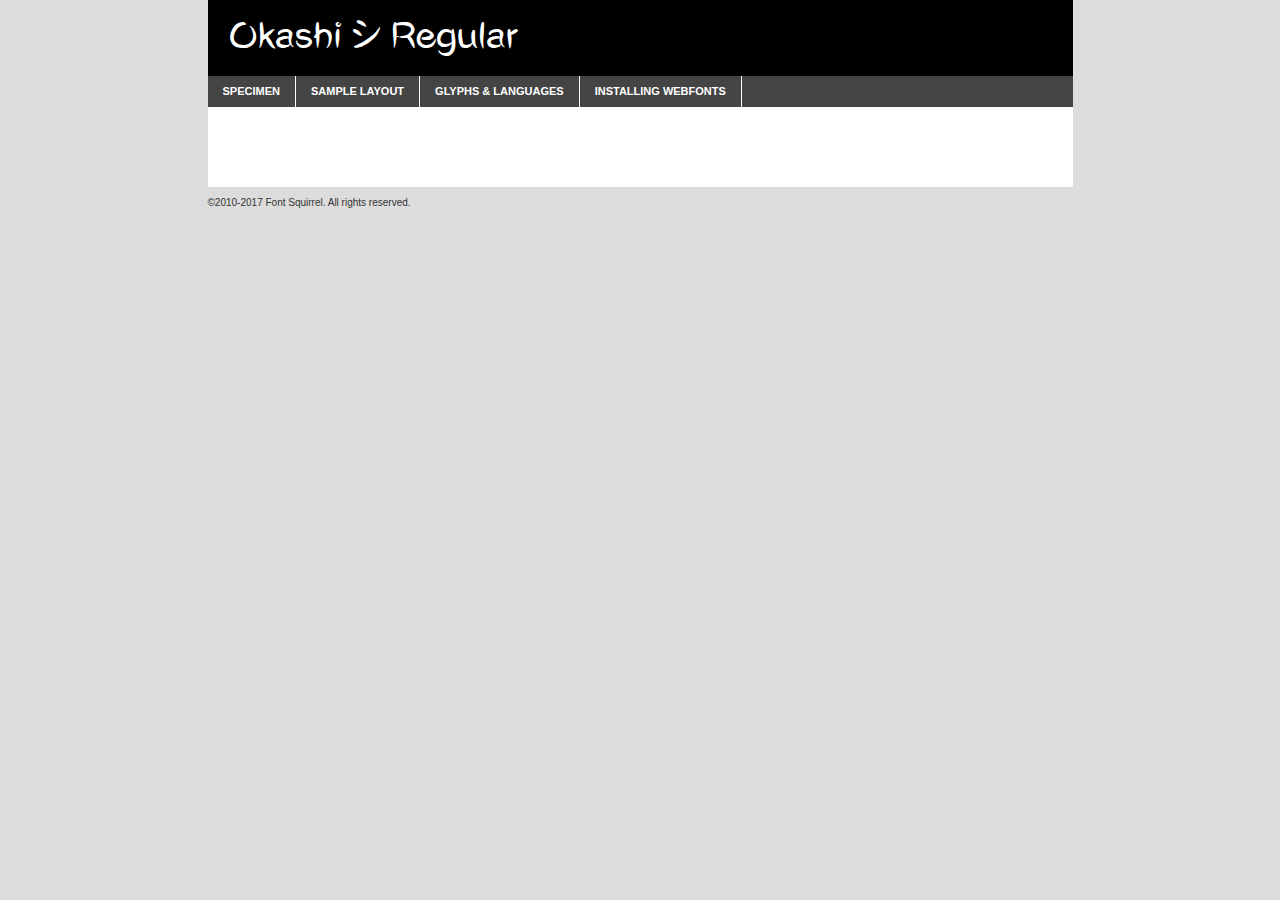
<file: vendors/fonts/Okashi/okashiregular-l33z3-demo.html>
<!DOCTYPE html PUBLIC "-//W3C//DTD XHTML 1.0 Transitional//EN"
	"http://www.w3.org/TR/xhtml1/DTD/xhtml1-transitional.dtd">

<html xmlns="http://www.w3.org/1999/xhtml" xml:lang="en" lang="en">
<head>
	<meta http-equiv="Content-Type" content="text/html; charset=utf-8" />
	<script src="http://ajax.googleapis.com/ajax/libs/jquery/1.7.2/jquery.min.js" type="text/javascript" charset="utf-8"></script>
	<script type="text/javascript">
	(function($){$.fn.easyTabs=function(option){var param=jQuery.extend({fadeSpeed:"fast",defaultContent:1,activeClass:'active'},option);$(this).each(function(){var thisId="#"+this.id;if(param.defaultContent==''){param.defaultContent=1;}
	if(typeof param.defaultContent=="number")
	{var defaultTab=$(thisId+" .tabs li:eq("+(param.defaultContent-1)+") a").attr('href').substr(1);}else{var defaultTab=param.defaultContent;}
	$(thisId+" .tabs li a").each(function(){var tabToHide=$(this).attr('href').substr(1);$("#"+tabToHide).addClass('easytabs-tab-content');});hideAll();changeContent(defaultTab);function hideAll(){$(thisId+" .easytabs-tab-content").hide();}
	function changeContent(tabId){hideAll();$(thisId+" .tabs li").removeClass(param.activeClass);$(thisId+" .tabs li a[href=#"+tabId+"]").closest('li').addClass(param.activeClass);if(param.fadeSpeed!="none")
	{$(thisId+" #"+tabId).fadeIn(param.fadeSpeed);}else{$(thisId+" #"+tabId).show();}}
	$(thisId+" .tabs li").click(function(){var tabId=$(this).find('a').attr('href').substr(1);changeContent(tabId);return false;});});}})(jQuery);
	</script>
	<link rel="stylesheet" href="specimen_files/specimen_stylesheet.css" type="text/css" charset="utf-8" />
	<link rel="stylesheet" href="stylesheet.css" type="text/css" charset="utf-8" />

	<style type="text/css">
					body{
				font-family: 'okashiregular';
							}
		</style>

	<title>Okashi^ Regular Specimen</title>
	
	
	<script type="text/javascript" charset="utf-8">
		$(document).ready(function() {
			$('#container').easyTabs({defaultContent:1});
		});
	</script>
</head>

<body>
<div id="container">
	<div id="header">
		Okashi^ Regular	</div>
	<ul class="tabs">
		<li><a href="#specimen">Specimen</a></li>
		<li><a href="#layout">Sample Layout</a></li>
				<li><a href="#glyphs">Glyphs &amp; Languages</a></li>
		<li><a href="#installing">Installing Webfonts</a></li>
		
	</ul>
	
	<div id="main_content">

		
			<div id="specimen">
		
				<div class="section">
					<div class="grid12 firstcol">
						<div class="huge">AaBb</div>
					</div>
				</div>
		
				<div class="section">
					<div class="glyph_range">A&#x200B;B&#x200b;C&#x200b;D&#x200b;E&#x200b;F&#x200b;G&#x200b;H&#x200b;I&#x200b;J&#x200b;K&#x200b;L&#x200b;M&#x200b;N&#x200b;O&#x200b;P&#x200b;Q&#x200b;R&#x200b;S&#x200b;T&#x200b;U&#x200b;V&#x200b;W&#x200b;X&#x200b;Y&#x200b;Z&#x200b;a&#x200b;b&#x200b;c&#x200b;d&#x200b;e&#x200b;f&#x200b;g&#x200b;h&#x200b;i&#x200b;j&#x200b;k&#x200b;l&#x200b;m&#x200b;n&#x200b;o&#x200b;p&#x200b;q&#x200b;r&#x200b;s&#x200b;t&#x200b;u&#x200b;v&#x200b;w&#x200b;x&#x200b;y&#x200b;z&#x200b;1&#x200b;2&#x200b;3&#x200b;4&#x200b;5&#x200b;6&#x200b;7&#x200b;8&#x200b;9&#x200b;0&#x200b;&amp;&#x200b;.&#x200b;,&#x200b;?&#x200b;!&#x200b;&#64;&#x200b;(&#x200b;)&#x200b;#&#x200b;$&#x200b;%&#x200b;*&#x200b;+&#x200b;-&#x200b;=&#x200b;:&#x200b;;</div>
				</div>
				<div class="section">
					<div class="grid12 firstcol">
						<table class="sample_table">
							<tr><td>10</td><td class="size10">abcdefghijklmnopqrstuvwxyzABCDEFGHIJKLMNOPQRSTUVWXYZ0123456789abcdefghijklmnopqrstuvwxyzABCDEFGHIJKLMNOPQRSTUVWXYZ0123456789abcdefghijklmnopqrstuvwxyzABCDEFGHIJKLMNOPQRSTUVWXYZ</td></tr>
							<tr><td>11</td><td class="size11">abcdefghijklmnopqrstuvwxyzABCDEFGHIJKLMNOPQRSTUVWXYZ0123456789abcdefghijklmnopqrstuvwxyzABCDEFGHIJKLMNOPQRSTUVWXYZ0123456789abcdefghijklmnopqrstuvwxyzABCDEFGHIJKLMNOPQRSTUVWXYZ</td></tr>
							<tr><td>12</td><td class="size12">abcdefghijklmnopqrstuvwxyzABCDEFGHIJKLMNOPQRSTUVWXYZ0123456789abcdefghijklmnopqrstuvwxyzABCDEFGHIJKLMNOPQRSTUVWXYZ0123456789abcdefghijklmnopqrstuvwxyzABCDEFGHIJKLMNOPQRSTUVWXYZ</td></tr>
							<tr><td>13</td><td class="size13">abcdefghijklmnopqrstuvwxyzABCDEFGHIJKLMNOPQRSTUVWXYZ0123456789abcdefghijklmnopqrstuvwxyzABCDEFGHIJKLMNOPQRSTUVWXYZ0123456789abcdefghijklmnopqrstuvwxyzABCDEFGHIJKLMNOPQRSTUVWXYZ</td></tr>
							<tr><td>14</td><td class="size14">abcdefghijklmnopqrstuvwxyzABCDEFGHIJKLMNOPQRSTUVWXYZ0123456789abcdefghijklmnopqrstuvwxyzABCDEFGHIJKLMNOPQRSTUVWXYZ0123456789abcdefghijklmnopqrstuvwxyzABCDEFGHIJKLMNOPQRSTUVWXYZ</td></tr>
							<tr><td>16</td><td class="size16">abcdefghijklmnopqrstuvwxyzABCDEFGHIJKLMNOPQRSTUVWXYZ0123456789abcdefghijklmnopqrstuvwxyzABCDEFGHIJKLMNOPQRSTUVWXYZ</td></tr>
							<tr><td>18</td><td class="size18">abcdefghijklmnopqrstuvwxyzABCDEFGHIJKLMNOPQRSTUVWXYZ0123456789abcdefghijklmnopqrstuvwxyzABCDEFGHIJKLMNOPQRSTUVWXYZ</td></tr>
							<tr><td>20</td><td class="size20">abcdefghijklmnopqrstuvwxyzABCDEFGHIJKLMNOPQRSTUVWXYZ0123456789abcdefghijklmnopqrstuvwxyzABCDEFGHIJKLMNOPQRSTUVWXYZ</td></tr>
							<tr><td>24</td><td class="size24">abcdefghijklmnopqrstuvwxyzABCDEFGHIJKLMNOPQRSTUVWXYZ0123456789abcdefghijklmnopqrstuvwxyzABCDEFGHIJKLMNOPQRSTUVWXYZ</td></tr>
							<tr><td>30</td><td class="size30">abcdefghijklmnopqrstuvwxyzABCDEFGHIJKLMNOPQRSTUVWXYZ0123456789abcdefghijklmnopqrstuvwxyzABCDEFGHIJKLMNOPQRSTUVWXYZ</td></tr>
							<tr><td>36</td><td class="size36">abcdefghijklmnopqrstuvwxyzABCDEFGHIJKLMNOPQRSTUVWXYZ0123456789abcdefghijklmnopqrstuvwxyzABCDEFGHIJKLMNOPQRSTUVWXYZ</td></tr>
							<tr><td>48</td><td class="size48">abcdefghijklmnopqrstuvwxyzABCDEFGHIJKLMNOPQRSTUVWXYZ0123456789abcdefghijklmnopqrstuvwxyzABCDEFGHIJKLMNOPQRSTUVWXYZ</td></tr>
							<tr><td>60</td><td class="size60">abcdefghijklmnopqrstuvwxyzABCDEFGHIJKLMNOPQRSTUVWXYZ0123456789abcdefghijklmnopqrstuvwxyzABCDEFGHIJKLMNOPQRSTUVWXYZ</td></tr>
							<tr><td>72</td><td class="size72">abcdefghijklmnopqrstuvwxyzABCDEFGHIJKLMNOPQRSTUVWXYZ0123456789abcdefghijklmnopqrstuvwxyzABCDEFGHIJKLMNOPQRSTUVWXYZ</td></tr>
							<tr><td>90</td><td class="size90">abcdefghijklmnopqrstuvwxyzABCDEFGHIJKLMNOPQRSTUVWXYZ0123456789abcdefghijklmnopqrstuvwxyzABCDEFGHIJKLMNOPQRSTUVWXYZ</td></tr>
						</table>
				
					</div>
			
				</div>
		
		
		
								<div class="section" id="bodycomparison">


										<div id="xheight">
				<div class="fontbody">&#x25FC;&#x25FC;&#x25FC;&#x25FC;&#x25FC;&#x25FC;&#x25FC;&#x25FC;&#x25FC;&#x25FC;&#x25FC;&#x25FC;&#x25FC;&#x25FC;&#x25FC;&#x25FC;&#x25FC;&#x25FC;&#x25FC;&#x25FC;&#x25FC;&#x25FC;&#x25FC;&#x25FC;&#x25FC;&#x25FC;&#x25FC;&#x25FC;&#x25FC;&#x25FC;&#x25FC;&#x25FC;&#x25FC;&#x25FC;&#x25FC;&#x25FC;&#x25FC;&#x25FC;&#x25FC;&#x25FC;&#x25FC;&#x25FC;&#x25FC;&#x25FC;&#x25FC;&#x25FC;&#x25FC;&#x25FC;&#x25FC;&#x25FC;&#x25FC;&#x25FC;&#x25FC;&#x25FC;&#x25FC;&#x25FC;&#x25FC;&#x25FC;&#x25FC;&#x25FC;&#x25FC;&#x25FC;&#x25FC;&#x25FC;&#x25FC;&#x25FC;&#x25FC;&#x25FC;&#x25FC;&#x25FC;&#x25FC;&#x25FC;&#x25FC;&#x25FC;&#x25FC;&#x25FC;&#x25FC;&#x25FC;&#x25FC;&#x25FC;&#x25FC;&#x25FC;&#x25FC;&#x25FC;&#x25FC;&#x25FC;&#x25FC;&#x25FC;&#x25FC;&#x25FC;&#x25FC;&#x25FC;&#x25FC;&#x25FC;&#x25FC;&#x25FC;&#x25FC;&#x25FC;&#x25FC;body</div><div class="arialbody">body</div><div class="verdanabody">body</div><div class="georgiabody">body</div></div>
										<div class="fontbody" style="z-index:1">
											body<span>Okashi^ Regular</span>
										</div>
										<div class="arialbody" style="z-index:1">
											body<span>Arial</span>
										</div>
										<div class="verdanabody" style="z-index:1">
											body<span>Verdana</span>
										</div>
										<div class="georgiabody" style="z-index:1">
											body<span>Georgia</span>
										</div>



								</div>
		
		
				<div class="section psample psample_row1" id="">
					
					<div class="grid2 firstcol">
						<p class="size10"><span>10.</span>Aenean lacinia bibendum nulla sed consectetur. Fusce dapibus, tellus ac cursus commodo, tortor mauris condimentum nibh, ut fermentum massa justo sit amet risus. Nullam id dolor id nibh ultricies vehicula ut id elit. Cum sociis natoque penatibus et magnis dis parturient montes, nascetur ridiculus mus. Nulla vitae elit libero, a pharetra augue.</p>
			
					</div>
					<div class="grid3">
						<p class="size11"><span>11.</span>Aenean lacinia bibendum nulla sed consectetur. Fusce dapibus, tellus ac cursus commodo, tortor mauris condimentum nibh, ut fermentum massa justo sit amet risus. Nullam id dolor id nibh ultricies vehicula ut id elit. Cum sociis natoque penatibus et magnis dis parturient montes, nascetur ridiculus mus. Nulla vitae elit libero, a pharetra augue.</p>
			
					</div>
					<div class="grid3">
						<p class="size12"><span>12.</span>Aenean lacinia bibendum nulla sed consectetur. Fusce dapibus, tellus ac cursus commodo, tortor mauris condimentum nibh, ut fermentum massa justo sit amet risus. Nullam id dolor id nibh ultricies vehicula ut id elit. Cum sociis natoque penatibus et magnis dis parturient montes, nascetur ridiculus mus. Nulla vitae elit libero, a pharetra augue.</p>
			
					</div>
					<div class="grid4">
						<p class="size13"><span>13.</span>Aenean lacinia bibendum nulla sed consectetur. Fusce dapibus, tellus ac cursus commodo, tortor mauris condimentum nibh, ut fermentum massa justo sit amet risus. Nullam id dolor id nibh ultricies vehicula ut id elit. Cum sociis natoque penatibus et magnis dis parturient montes, nascetur ridiculus mus. Nulla vitae elit libero, a pharetra augue.</p>
			
					</div>
					<div class="white_blend"></div>
					
				</div>
				<div class="section psample psample_row2" id="">
					<div class="grid3 firstcol">
						<p class="size14"><span>14.</span>Aenean lacinia bibendum nulla sed consectetur. Fusce dapibus, tellus ac cursus commodo, tortor mauris condimentum nibh, ut fermentum massa justo sit amet risus. Nullam id dolor id nibh ultricies vehicula ut id elit. Cum sociis natoque penatibus et magnis dis parturient montes, nascetur ridiculus mus. Nulla vitae elit libero, a pharetra augue.</p>
			
					</div>
					<div class="grid4">
						<p class="size16"><span>16.</span>Aenean lacinia bibendum nulla sed consectetur. Fusce dapibus, tellus ac cursus commodo, tortor mauris condimentum nibh, ut fermentum massa justo sit amet risus. Nullam id dolor id nibh ultricies vehicula ut id elit. Cum sociis natoque penatibus et magnis dis parturient montes, nascetur ridiculus mus. Nulla vitae elit libero, a pharetra augue.</p>
			
					</div>
					<div class="grid5">
						<p class="size18"><span>18.</span>Aenean lacinia bibendum nulla sed consectetur. Fusce dapibus, tellus ac cursus commodo, tortor mauris condimentum nibh, ut fermentum massa justo sit amet risus. Nullam id dolor id nibh ultricies vehicula ut id elit. Cum sociis natoque penatibus et magnis dis parturient montes, nascetur ridiculus mus. Nulla vitae elit libero, a pharetra augue.</p>
			
					</div>

					<div class="white_blend"></div>

				</div>
				
				<div class="section psample psample_row3" id="">
					<div class="grid5 firstcol">
						<p class="size20"><span>20.</span>Aenean lacinia bibendum nulla sed consectetur. Fusce dapibus, tellus ac cursus commodo, tortor mauris condimentum nibh, ut fermentum massa justo sit amet risus. Nullam id dolor id nibh ultricies vehicula ut id elit. Cum sociis natoque penatibus et magnis dis parturient montes, nascetur ridiculus mus. Nulla vitae elit libero, a pharetra augue.</p>
					</div>
					<div class="grid7">
						<p class="size24"><span>24.</span>Aenean lacinia bibendum nulla sed consectetur. Fusce dapibus, tellus ac cursus commodo, tortor mauris condimentum nibh, ut fermentum massa justo sit amet risus. Nullam id dolor id nibh ultricies vehicula ut id elit. Cum sociis natoque penatibus et magnis dis parturient montes, nascetur ridiculus mus. Nulla vitae elit libero, a pharetra augue.</p>
					</div>
					
					<div class="white_blend"></div>
					
				</div>
				
				<div class="section psample psample_row4" id="">
					<div class="grid12 firstcol">
						<p class="size30"><span>30.</span>Aenean lacinia bibendum nulla sed consectetur. Fusce dapibus, tellus ac cursus commodo, tortor mauris condimentum nibh, ut fermentum massa justo sit amet risus. Nullam id dolor id nibh ultricies vehicula ut id elit. Cum sociis natoque penatibus et magnis dis parturient montes, nascetur ridiculus mus. Nulla vitae elit libero, a pharetra augue.</p>
					</div>
					<div class="white_blend"></div>
					
				</div>
				
				
				
				<div class="section psample psample_row1 fullreverse">
					<div class="grid2 firstcol">
						<p class="size10"><span>10.</span>Aenean lacinia bibendum nulla sed consectetur. Fusce dapibus, tellus ac cursus commodo, tortor mauris condimentum nibh, ut fermentum massa justo sit amet risus. Nullam id dolor id nibh ultricies vehicula ut id elit. Cum sociis natoque penatibus et magnis dis parturient montes, nascetur ridiculus mus. Nulla vitae elit libero, a pharetra augue.</p>
			
					</div>
					<div class="grid3">
						<p class="size11"><span>11.</span>Aenean lacinia bibendum nulla sed consectetur. Fusce dapibus, tellus ac cursus commodo, tortor mauris condimentum nibh, ut fermentum massa justo sit amet risus. Nullam id dolor id nibh ultricies vehicula ut id elit. Cum sociis natoque penatibus et magnis dis parturient montes, nascetur ridiculus mus. Nulla vitae elit libero, a pharetra augue.</p>
			
					</div>
					<div class="grid3">
						<p class="size12"><span>12.</span>Aenean lacinia bibendum nulla sed consectetur. Fusce dapibus, tellus ac cursus commodo, tortor mauris condimentum nibh, ut fermentum massa justo sit amet risus. Nullam id dolor id nibh ultricies vehicula ut id elit. Cum sociis natoque penatibus et magnis dis parturient montes, nascetur ridiculus mus. Nulla vitae elit libero, a pharetra augue.</p>
			
					</div>
					<div class="grid4">
						<p class="size13"><span>13.</span>Aenean lacinia bibendum nulla sed consectetur. Fusce dapibus, tellus ac cursus commodo, tortor mauris condimentum nibh, ut fermentum massa justo sit amet risus. Nullam id dolor id nibh ultricies vehicula ut id elit. Cum sociis natoque penatibus et magnis dis parturient montes, nascetur ridiculus mus. Nulla vitae elit libero, a pharetra augue.</p>
			
					</div>
					<div class="black_blend"></div>
					
				</div>
				
				<div class="section psample psample_row2 fullreverse">
					<div class="grid3 firstcol">
						<p class="size14"><span>14.</span>Aenean lacinia bibendum nulla sed consectetur. Fusce dapibus, tellus ac cursus commodo, tortor mauris condimentum nibh, ut fermentum massa justo sit amet risus. Nullam id dolor id nibh ultricies vehicula ut id elit. Cum sociis natoque penatibus et magnis dis parturient montes, nascetur ridiculus mus. Nulla vitae elit libero, a pharetra augue.</p>
			
					</div>
					<div class="grid4">
						<p class="size16"><span>16.</span>Aenean lacinia bibendum nulla sed consectetur. Fusce dapibus, tellus ac cursus commodo, tortor mauris condimentum nibh, ut fermentum massa justo sit amet risus. Nullam id dolor id nibh ultricies vehicula ut id elit. Cum sociis natoque penatibus et magnis dis parturient montes, nascetur ridiculus mus. Nulla vitae elit libero, a pharetra augue.</p>
			
					</div>
					<div class="grid5">
						<p class="size18"><span>18.</span>Aenean lacinia bibendum nulla sed consectetur. Fusce dapibus, tellus ac cursus commodo, tortor mauris condimentum nibh, ut fermentum massa justo sit amet risus. Nullam id dolor id nibh ultricies vehicula ut id elit. Cum sociis natoque penatibus et magnis dis parturient montes, nascetur ridiculus mus. Nulla vitae elit libero, a pharetra augue.</p>
			
					</div>
					<div class="black_blend"></div>

				</div>
				
				<div class="section psample fullreverse psample_row3" id="">
					<div class="grid5 firstcol">
						<p class="size20"><span>20.</span>Aenean lacinia bibendum nulla sed consectetur. Fusce dapibus, tellus ac cursus commodo, tortor mauris condimentum nibh, ut fermentum massa justo sit amet risus. Nullam id dolor id nibh ultricies vehicula ut id elit. Cum sociis natoque penatibus et magnis dis parturient montes, nascetur ridiculus mus. Nulla vitae elit libero, a pharetra augue.</p>
					</div>
					<div class="grid7">
						<p class="size24"><span>24.</span>Aenean lacinia bibendum nulla sed consectetur. Fusce dapibus, tellus ac cursus commodo, tortor mauris condimentum nibh, ut fermentum massa justo sit amet risus. Nullam id dolor id nibh ultricies vehicula ut id elit. Cum sociis natoque penatibus et magnis dis parturient montes, nascetur ridiculus mus. Nulla vitae elit libero, a pharetra augue.</p>
					</div>
					
					<div class="black_blend"></div>
					
				</div>
				
				<div class="section psample fullreverse psample_row4" id="" style="border-bottom: 20px #000 solid;">
					<div class="grid12 firstcol">
						<p class="size30"><span>30.</span>Aenean lacinia bibendum nulla sed consectetur. Fusce dapibus, tellus ac cursus commodo, tortor mauris condimentum nibh, ut fermentum massa justo sit amet risus. Nullam id dolor id nibh ultricies vehicula ut id elit. Cum sociis natoque penatibus et magnis dis parturient montes, nascetur ridiculus mus. Nulla vitae elit libero, a pharetra augue.</p>
					</div>
					<div class="black_blend"></div>
					
				</div>
				
				
				
				
			</div>
			
			<div id="layout">
				
				<div class="section">
					
					<div class="grid12 firstcol">
						<h1>Lorem Ipsum Dolor</h1>
						<h2>Etiam porta sem malesuada magna mollis euismod</h2>
						
						<p class="byline">By <a href="#link">Aenean Lacinia</a></p>
					</div>
				</div>
				<div class="section">
					<div class="grid8 firstcol">
						<p class="large">Donec sed odio dui. Morbi leo risus, porta ac consectetur ac, vestibulum at eros. Fusce dapibus, tellus ac cursus commodo, tortor mauris condimentum nibh, ut fermentum massa justo sit amet risus. </p>

						
						<h3>Pellentesque ornare sem</h3>

						<p>Maecenas sed diam eget risus varius blandit sit amet non magna. Maecenas faucibus mollis interdum. Donec ullamcorper nulla non metus auctor fringilla. Nullam id dolor id nibh ultricies vehicula ut id elit. Nullam id dolor id nibh ultricies vehicula ut id elit. </p>

						<p>Aenean eu leo quam. Pellentesque ornare sem lacinia quam venenatis vestibulum. Lorem ipsum dolor sit amet, consectetur adipiscing elit. Cum sociis natoque penatibus et magnis dis parturient montes, nascetur ridiculus mus. </p>

						<p>Nulla vitae elit libero, a pharetra augue. Praesent commodo cursus magna, vel scelerisque nisl consectetur et. Aenean lacinia bibendum nulla sed consectetur. </p>

						<p>Nullam quis risus eget urna mollis ornare vel eu leo. Nullam quis risus eget urna mollis ornare vel eu leo. Maecenas sed diam eget risus varius blandit sit amet non magna. Donec ullamcorper nulla non metus auctor fringilla. </p>

						<h3>Cras mattis consectetur</h3>

						<p>Aenean eu leo quam. Pellentesque ornare sem lacinia quam venenatis vestibulum. Aenean lacinia bibendum nulla sed consectetur. Integer posuere erat a ante venenatis dapibus posuere velit aliquet. Cras mattis consectetur purus sit amet fermentum. </p>

						<p>Nullam id dolor id nibh ultricies vehicula ut id elit. Nullam quis risus eget urna mollis ornare vel eu leo. Cras mattis consectetur purus sit amet fermentum.</p>
					</div>
					
					<div class="grid4 sidebar">
						
						<div class="box reverse">
							<p class="last">Nullam quis risus eget urna mollis ornare vel eu leo. Donec ullamcorper nulla non metus auctor fringilla. Cras mattis consectetur purus sit amet fermentum. Sed posuere consectetur est at lobortis. Lorem ipsum dolor sit amet, consectetur adipiscing elit. </p>
						</div>
						
						<p class="caption">Maecenas sed diam eget risus varius.</p>

						<p>Vestibulum id ligula porta felis euismod semper. Integer posuere erat a ante venenatis dapibus posuere velit aliquet. Vestibulum id ligula porta felis euismod semper. Sed posuere consectetur est at lobortis. Maecenas sed diam eget risus varius blandit sit amet non magna. Fusce dapibus, tellus ac cursus commodo, tortor mauris condimentum nibh, ut fermentum massa justo sit amet risus. </p>

					

						<p>Duis mollis, est non commodo luctus, nisi erat porttitor ligula, eget lacinia odio sem nec elit. Aenean lacinia bibendum nulla sed consectetur. Vivamus sagittis lacus vel augue laoreet rutrum faucibus dolor auctor. Aenean lacinia bibendum nulla sed consectetur. Nullam quis risus eget urna mollis ornare vel eu leo. </p>

						<p>Praesent commodo cursus magna, vel scelerisque nisl consectetur et. Donec ullamcorper nulla non metus auctor fringilla. Maecenas faucibus mollis interdum. Fusce dapibus, tellus ac cursus commodo, tortor mauris condimentum nibh, ut fermentum massa justo sit amet risus. </p>

					</div>
				</div>
				
			</div>


			



		<div id="glyphs">
			<div class="section">
				<div class="grid12 firstcol">
			
				<h1>Language Support</h1>
				<p>The subset of Okashi^ Regular in this kit supports the following languages:<br />
			
					English, Arrernte, Bislama, Cebuano, Fijian, Gilbertese, Hmong, Ibanag, Iloko_ilokano, Interglossa_glosa, Interlingua, Lojban, Norfolk_pitcairnese, Oromo, Rotokas, Seychelles_creole, Shona, Somali, Southern_ndebele, Swahili, Swati_swazi, Tok_pisin, Warlpiri, Xhosa, Zulu, Latinbasic, Demo				</p>
				<h1>Glyph Chart</h1>
				<p>The subset of Okashi^ Regular in this kit includes all the glyphs listed below. Unicode entities are included above each glyph to help you insert individual characters into your layout.</p>
				<div id="glyph_chart">
			
																														 <div><p>&amp;#13;</p>&#13;</div>
																				 <div><p>&amp;#32;</p>&#32;</div>
																				 <div><p>&amp;#33;</p>&#33;</div>
																				 <div><p>&amp;#34;</p>&#34;</div>
																				 <div><p>&amp;#35;</p>&#35;</div>
																				 <div><p>&amp;#37;</p>&#37;</div>
																				 <div><p>&amp;#38;</p>&#38;</div>
																				 <div><p>&amp;#39;</p>&#39;</div>
																				 <div><p>&amp;#40;</p>&#40;</div>
																				 <div><p>&amp;#41;</p>&#41;</div>
																				 <div><p>&amp;#44;</p>&#44;</div>
																				 <div><p>&amp;#45;</p>&#45;</div>
																				 <div><p>&amp;#46;</p>&#46;</div>
																				 <div><p>&amp;#47;</p>&#47;</div>
																				 <div><p>&amp;#58;</p>&#58;</div>
																				 <div><p>&amp;#59;</p>&#59;</div>
																				 <div><p>&amp;#63;</p>&#63;</div>
																				 <div><p>&amp;#64;</p>&#64;</div>
																				 <div><p>&amp;#65;</p>&#65;</div>
																				 <div><p>&amp;#66;</p>&#66;</div>
																				 <div><p>&amp;#67;</p>&#67;</div>
																				 <div><p>&amp;#68;</p>&#68;</div>
																				 <div><p>&amp;#69;</p>&#69;</div>
																				 <div><p>&amp;#70;</p>&#70;</div>
																				 <div><p>&amp;#71;</p>&#71;</div>
																				 <div><p>&amp;#72;</p>&#72;</div>
																				 <div><p>&amp;#73;</p>&#73;</div>
																				 <div><p>&amp;#74;</p>&#74;</div>
																				 <div><p>&amp;#75;</p>&#75;</div>
																				 <div><p>&amp;#76;</p>&#76;</div>
																				 <div><p>&amp;#77;</p>&#77;</div>
																				 <div><p>&amp;#78;</p>&#78;</div>
																				 <div><p>&amp;#79;</p>&#79;</div>
																				 <div><p>&amp;#80;</p>&#80;</div>
																				 <div><p>&amp;#81;</p>&#81;</div>
																				 <div><p>&amp;#82;</p>&#82;</div>
																				 <div><p>&amp;#83;</p>&#83;</div>
																				 <div><p>&amp;#84;</p>&#84;</div>
																				 <div><p>&amp;#85;</p>&#85;</div>
																				 <div><p>&amp;#86;</p>&#86;</div>
																				 <div><p>&amp;#87;</p>&#87;</div>
																				 <div><p>&amp;#88;</p>&#88;</div>
																				 <div><p>&amp;#89;</p>&#89;</div>
																				 <div><p>&amp;#90;</p>&#90;</div>
																				 <div><p>&amp;#91;</p>&#91;</div>
																				 <div><p>&amp;#92;</p>&#92;</div>
																				 <div><p>&amp;#93;</p>&#93;</div>
																				 <div><p>&amp;#94;</p>&#94;</div>
																				 <div><p>&amp;#95;</p>&#95;</div>
																				 <div><p>&amp;#96;</p>&#96;</div>
																				 <div><p>&amp;#97;</p>&#97;</div>
																				 <div><p>&amp;#98;</p>&#98;</div>
																				 <div><p>&amp;#99;</p>&#99;</div>
																				 <div><p>&amp;#100;</p>&#100;</div>
																				 <div><p>&amp;#101;</p>&#101;</div>
																				 <div><p>&amp;#102;</p>&#102;</div>
																				 <div><p>&amp;#103;</p>&#103;</div>
																				 <div><p>&amp;#104;</p>&#104;</div>
																				 <div><p>&amp;#105;</p>&#105;</div>
																				 <div><p>&amp;#106;</p>&#106;</div>
																				 <div><p>&amp;#107;</p>&#107;</div>
																				 <div><p>&amp;#108;</p>&#108;</div>
																				 <div><p>&amp;#109;</p>&#109;</div>
																				 <div><p>&amp;#110;</p>&#110;</div>
																				 <div><p>&amp;#111;</p>&#111;</div>
																				 <div><p>&amp;#112;</p>&#112;</div>
																				 <div><p>&amp;#113;</p>&#113;</div>
																				 <div><p>&amp;#114;</p>&#114;</div>
																				 <div><p>&amp;#115;</p>&#115;</div>
																				 <div><p>&amp;#116;</p>&#116;</div>
																				 <div><p>&amp;#117;</p>&#117;</div>
																				 <div><p>&amp;#118;</p>&#118;</div>
																				 <div><p>&amp;#119;</p>&#119;</div>
																				 <div><p>&amp;#120;</p>&#120;</div>
																				 <div><p>&amp;#121;</p>&#121;</div>
																				 <div><p>&amp;#122;</p>&#122;</div>
																				 <div><p>&amp;#160;</p>&#160;</div>
																				 <div><p>&amp;#165;</p>&#165;</div>
																				 <div><p>&amp;#167;</p>&#167;</div>
																				 <div><p>&amp;#168;</p>&#168;</div>
																				 <div><p>&amp;#171;</p>&#171;</div>
																				 <div><p>&amp;#173;</p>&#173;</div>
																				 <div><p>&amp;#175;</p>&#175;</div>
																				 <div><p>&amp;#176;</p>&#176;</div>
																				 <div><p>&amp;#180;</p>&#180;</div>
																				 <div><p>&amp;#183;</p>&#183;</div>
																				 <div><p>&amp;#184;</p>&#184;</div>
																				 <div><p>&amp;#187;</p>&#187;</div>
																				 <div><p>&amp;#191;</p>&#191;</div>
																				 <div><p>&amp;#8192;</p>&#8192;</div>
																				 <div><p>&amp;#8193;</p>&#8193;</div>
																				 <div><p>&amp;#8194;</p>&#8194;</div>
																				 <div><p>&amp;#8195;</p>&#8195;</div>
																				 <div><p>&amp;#8196;</p>&#8196;</div>
																				 <div><p>&amp;#8197;</p>&#8197;</div>
																				 <div><p>&amp;#8198;</p>&#8198;</div>
																				 <div><p>&amp;#8199;</p>&#8199;</div>
																				 <div><p>&amp;#8200;</p>&#8200;</div>
																				 <div><p>&amp;#8201;</p>&#8201;</div>
																				 <div><p>&amp;#8202;</p>&#8202;</div>
																				 <div><p>&amp;#8208;</p>&#8208;</div>
																				 <div><p>&amp;#8209;</p>&#8209;</div>
																				 <div><p>&amp;#8210;</p>&#8210;</div>
																				 <div><p>&amp;#8211;</p>&#8211;</div>
																				 <div><p>&amp;#8212;</p>&#8212;</div>
																				 <div><p>&amp;#8216;</p>&#8216;</div>
																				 <div><p>&amp;#8217;</p>&#8217;</div>
																				 <div><p>&amp;#8218;</p>&#8218;</div>
																				 <div><p>&amp;#8220;</p>&#8220;</div>
																				 <div><p>&amp;#8221;</p>&#8221;</div>
																				 <div><p>&amp;#8222;</p>&#8222;</div>
																				 <div><p>&amp;#8239;</p>&#8239;</div>
																				 <div><p>&amp;#8249;</p>&#8249;</div>
																				 <div><p>&amp;#8250;</p>&#8250;</div>
																				 <div><p>&amp;#8287;</p>&#8287;</div>
																				 <div><p>&amp;#9724;</p>&#9724;</div>
																												</div>	
				</div>
		
		
			</div>
		</div>
		
		
		<div id="specs">
			
		</div>
	
		<div id="installing">
			<div class="section">
				<div class="grid7 firstcol">
					<h1>Installing Webfonts</h1>
					
					<p>Webfonts are supported by all major browser platforms but not all in the same way. There are currently four different font formats that must be included in order to target all browsers. This includes TTF, WOFF, EOT and SVG.</p>
					
					<h2>1. Upload your webfonts</h2>
					<p>You must upload your webfont kit to your website. They should be in or near the same directory as your CSS files.</p>
					
					<h2>2. Include the webfont stylesheet</h2>
					<p>A special CSS @font-face declaration helps the various browsers select the appropriate font it needs without causing you a bunch of headaches. Learn more about this syntax by reading the <a href="https://www.fontspring.com/blog/further-hardening-of-the-bulletproof-syntax">Fontspring blog post</a> about it. The code for it is as follows:</p>


<code>
@font-face{ 
	font-family: 'MyWebFont';
	src: url('WebFont.eot');
	src: url('WebFont.eot?#iefix') format('embedded-opentype'),
	     url('WebFont.woff') format('woff'),
	     url('WebFont.ttf') format('truetype'),
	     url('WebFont.svg#webfont') format('svg');
}
</code>

	<p>We've already gone ahead and generated the code for you. All you have to do is link to the stylesheet in your HTML, like this:</p>
	<code>&lt;link rel=&quot;stylesheet&quot; href=&quot;stylesheet.css&quot; type=&quot;text/css&quot; charset=&quot;utf-8&quot; /&gt;</code>

					<h2>3. Modify your own stylesheet</h2>
					<p>To take advantage of your new fonts, you must tell your stylesheet to use them. Look at the original @font-face declaration above and find the property called "font-family." The name linked there will be what you use to reference the font. Prepend that webfont name to the font stack in the "font-family" property, inside the selector you want to change. For example:</p>
<code>p { font-family: 'WebFont', Arial, sans-serif; }</code>

<h2>4. Test</h2>
<p>Getting webfonts to work cross-browser <em>can</em> be tricky. Use the information in the sidebar to help you if you find that fonts aren't loading in a particular browser.</p>
				</div>
				
				<div class="grid5 sidebar">
					<div class="box">
						<h2>Troubleshooting<br />Font-Face Problems</h2>
						<p>Having trouble getting your webfonts to load in your new website? Here are some tips to sort out what might be the problem.</p>

						<h3>Fonts not showing in any browser</h3>

						<p>This sounds like you need to work on the plumbing. You either did not upload the fonts to the correct directory, or you did not link the fonts properly in the CSS. If you've confirmed that all this is correct and you still have a problem, take a look at your .htaccess file and see if requests are getting intercepted.</p>

						<h3>Fonts not loading in iPhone or iPad</h3>

						<p>The most common problem here is that you are serving the fonts from an IIS server. IIS refuses to serve files that have unknown MIME types. If that is the case, you must set the MIME type for SVG to "image/svg+xml" in the server settings. Follow these instructions from Microsoft if you need help.</p>

						<h3>Fonts not loading in Firefox</h3>

						<p>The primary reason for this failure? You are still using a version Firefox older than 3.5. So upgrade already! If that isn't it, then you are very likely serving fonts from a different domain. Firefox requires that all font assets be served from the same domain. Lastly it is possible that you need to add WOFF to your list of MIME types (if you are serving via IIS.)</p>

						<h3>Fonts not loading in IE</h3>

						<p>Are you looking at Internet Explorer on an actual Windows machine or are you cheating by using a service like Adobe BrowserLab? Many of these screenshot services do not render @font-face for IE. Best to test it on a real machine.</p>

						<h3>Fonts not loading in IE9</h3>

						<p>IE9, like Firefox, requires that fonts be served from the same domain as the website. Make sure that is the case.</p>
					</div>
				</div>
			</div>
			
		</div>
	
	</div>
	<div id="footer">
		<p>&copy;2010-2017 Font Squirrel. All rights reserved.</p>
	</div>
</div>
</body>
</html>
</file>
<file: vendors/fonts/Okashi/stylesheet.css>
/*! Generated by Font Squirrel (https://www.fontsquirrel.com) on September 13, 2020 */



@font-face {
    font-family: 'okashiregular';
    src: url('okashiregular-l33z3-webfont.woff2') format('woff2'),
         url('okashiregular-l33z3-webfont.woff') format('woff');
    font-weight: normal;
    font-style: normal;

}
</file>
<file: vendors/fonts/Okashi/specimen_files/specimen_stylesheet.css>
@import url('grid_12-825-55-15.css');

/*  
	CSS Reset by Eric Meyer - Released under Public Domain
    http://meyerweb.com/eric/tools/css/reset/
*/
html, body, div, span, applet, object, iframe,
h1, h2, h3, h4, h5, h6, p, blockquote, pre,
a, abbr, acronym, address, big, cite, code,
del, dfn, em, font, img, ins, kbd, q, s, samp,
small, strike, strong, sub, sup, tt, var,
b, u, i, center, dl, dt, dd, ol, ul, li,
fieldset, form, label, legend, table, 
caption, tbody, tfoot, thead, tr, th, td 
                  {margin: 0;padding: 0;border: 0;outline: 0;
                  font-size: 100%;vertical-align: baseline;
                  background: transparent;}
body              {line-height: 1;}
ol, ul            {list-style: none;}
blockquote, q     {quotes: none;}
blockquote:before, blockquote:after,
q:before, q:after {content: '';	content: none;}
:focus            {outline: 0;}
ins               {text-decoration: none;}
del               {text-decoration: line-through;}
table             {border-collapse: collapse;border-spacing: 0;}




body {
	color: #000;
	background-color: #dcdcdc;
}

a {
	text-decoration: none;
	color: #1883ba;
}

h1{
	font-size: 32px;
	font-weight: normal;
	font-style: normal;
	margin-bottom: 18px;
}

h2{
	font-size: 18px;
}

#container {
	width: 865px;
	margin: 0px auto;
}


#header {
	padding: 20px;
	font-size: 36px;
	background-color: #000;
	color: #fff;
}

#header span {
	color: #666;
}
#main_content {
	background-color: #fff;
	padding: 60px 20px 20px;
}


#footer p {
	margin: 0;
	padding-top: 10px;
	padding-bottom: 50px;
	color: #333;
	font: 10px Arial, sans-serif;
}

.tabs {
	width: 100%;
	height: 31px;
	background-color: #444;
}
.tabs li {
	float:  left;
	margin: 0;
	overflow: hidden;
	background-color: #444;
}
.tabs li a {
	display: block;
	color: #fff;
	text-decoration: none;
	font: bold 11px/11px 'Arial';
	text-transform: uppercase;
	padding: 10px 15px;
	border-right: 1px solid #fff;
}

.tabs li a:hover {
		background-color: #00b3ff;

}

.tabs li.active a {
	color:  #000;
	background-color: #fff;
}



div.huge {
	
	font-size: 300px;
	line-height: 1em;
	padding: 0;
	letter-spacing: -.02em;
	overflow: hidden;
}
div.glyph_range {
	font-size: 72px;
	line-height: 1.1em;
}

.size10{ font-size: 10px; }
.size11{ font-size: 11px; }
.size12{ font-size: 12px; }
.size13{ font-size: 13px; }
.size14{ font-size: 14px; }
.size16{ font-size: 16px; }
.size18{ font-size: 18px; }
.size20{ font-size: 20px; }
.size24{ font-size: 24px; }
.size30{ font-size: 30px; }
.size36{ font-size: 36px; }
.size48{ font-size: 48px; }
.size60{ font-size: 60px; }
.size72{ font-size: 72px; }
.size90{ font-size: 90px; }


.psample_row1 {	height: 120px;}
.psample_row1 {	height: 120px;}
.psample_row2 {	height: 160px;}
.psample_row3 {	height: 160px;}
.psample_row4 {	height: 160px;}

.psample {
	overflow: hidden;
	position: relative;
}
.psample p {
	line-height: 1.3em;
	display: block;
	overflow: hidden;
	margin: 0;
}

.psample span {
	margin-right: .5em;
}

.white_blend {
	width: 100%;
	height: 61px;
	background-image: url([data-uri]);
	position: absolute;
	bottom: 0;
}
.black_blend {
	width: 100%;
	height: 61px;
	background-image: url([data-uri]);
	position: absolute;
	bottom: 0;
}
.fullreverse {
	background:  #000 !important;
	color:  #fff !important;
	margin-left: -20px;
	padding-left: 20px;
	margin-right: -20px;
	padding-right: 20px;
	padding: 20px;
	margin-bottom:0;
}


.sample_table td {
	padding-top: 3px;
	padding-bottom:5px;
	padding-left: 5px;
	vertical-align: middle;
	line-height: 1.2em;
}

.sample_table td:first-child {
	background-color: #eee;
	text-align: right;
	padding-right: 5px;
	padding-left: 0;
	padding: 5px;
	font: 11px/12px "Courier New", Courier, mono;
}

code {
	white-space: pre;
	background-color: #eee;
	display: block;
	padding: 10px;
	margin-bottom: 18px;
	overflow: auto;
}


.bottom,.last 	{margin-bottom:0 !important; padding-bottom:0 !important;}

.box  { 
  padding: 18px; 
  margin-bottom: 18px; 
  background: #eee; 
}

.reverse,.reversed { background:  #000 !important;color:  #fff !important; border: none !important;}

#bodycomparison {
	position: relative;
	overflow: hidden;
	font-size: 72px;
	height: 90px;
	white-space: nowrap;
}

#bodycomparison div{
	font-size: 72px;
	line-height: 90px;
	display: inline;
	margin: 0 15px 0 0;
	padding: 0;
}

#bodycomparison div span{
	font: 10px Arial;
	position: absolute;
	left: 0;
}
#xheight {
	float: none;
	position: absolute;
	color: #d9f3ff;
	font-size: 72px;
	line-height: 90px;
}

.fontbody {
 position: relative;
}
.arialbody{
	font-family: Arial;
	position: relative;
}
.verdanabody{
	font-family: Verdana;
	position: relative;
}
.georgiabody{
	font-family: Georgia;
	position: relative;
}

/* @group Layout page
 */

#layout h1 {
	font-size: 36px;
	line-height: 42px;
	font-weight: normal;
	font-style: normal;
}

#layout h2 {
	font-size: 24px;
	line-height: 23px;
	font-weight: normal;
	font-style: normal;
}

#layout h3 {
	font-size: 22px;
	line-height: 1.4em;
	margin-top: 1em;
	font-weight: normal;
	font-style: normal;
}


#layout p.byline {
	font-size: 12px;
	margin-top: 18px;
	line-height: 12px;
	margin-bottom: 0;
}
#layout p {
	font-size: 14px;
	line-height: 21px;
	margin-bottom: .5em;
}

#layout p.large{
	font-size: 18px;
	line-height: 26px;
}

#layout .sidebar p{
	font-size: 12px;
	line-height: 1.4em;
}

#layout p.caption {
	font-size: 10px;
	margin-top: -16px;
	margin-bottom: 18px;
}

/* @end */

/* @group Glyphs */

#glyph_chart div{
	background-color: #d9f3ff;
	color: black;
	float: left;
	font-size: 36px;
	height: 1.2em;
	line-height: 1.2em;
	margin-bottom: 1px;
	margin-right: 1px;
	text-align: center;
	width: 1.2em;
	position: relative;
	padding: .6em .2em .2em;
}

#glyph_chart div p {
	position: absolute;
	left: 0;
	top: 0;
	display: block;
	text-align: center;
	font: bold 9px Arial, sans-serif;
	background-color: #3a768f;
	width: 100%;
	color: #fff;
	padding: 2px 0;
}


#glyphs h1 {
	font-family: Arial, sans-serif;
}
/* @end */

/* @group Installing */

#installing {
	font: 13px Arial, sans-serif;
}

#installing p,
#glyphs p{
	line-height: 1.2em;
	margin-bottom: 18px;
	font: 13px Arial, sans-serif;
}



#installing h3{
	font-size: 15px;
	margin-top: 18px;
}

/* @end */

#rendering h1 {
	font-family: Arial, sans-serif;
}
.render_table td {
	font: 11px "Courier New", Courier, mono;
	vertical-align: middle;
}
</file>
